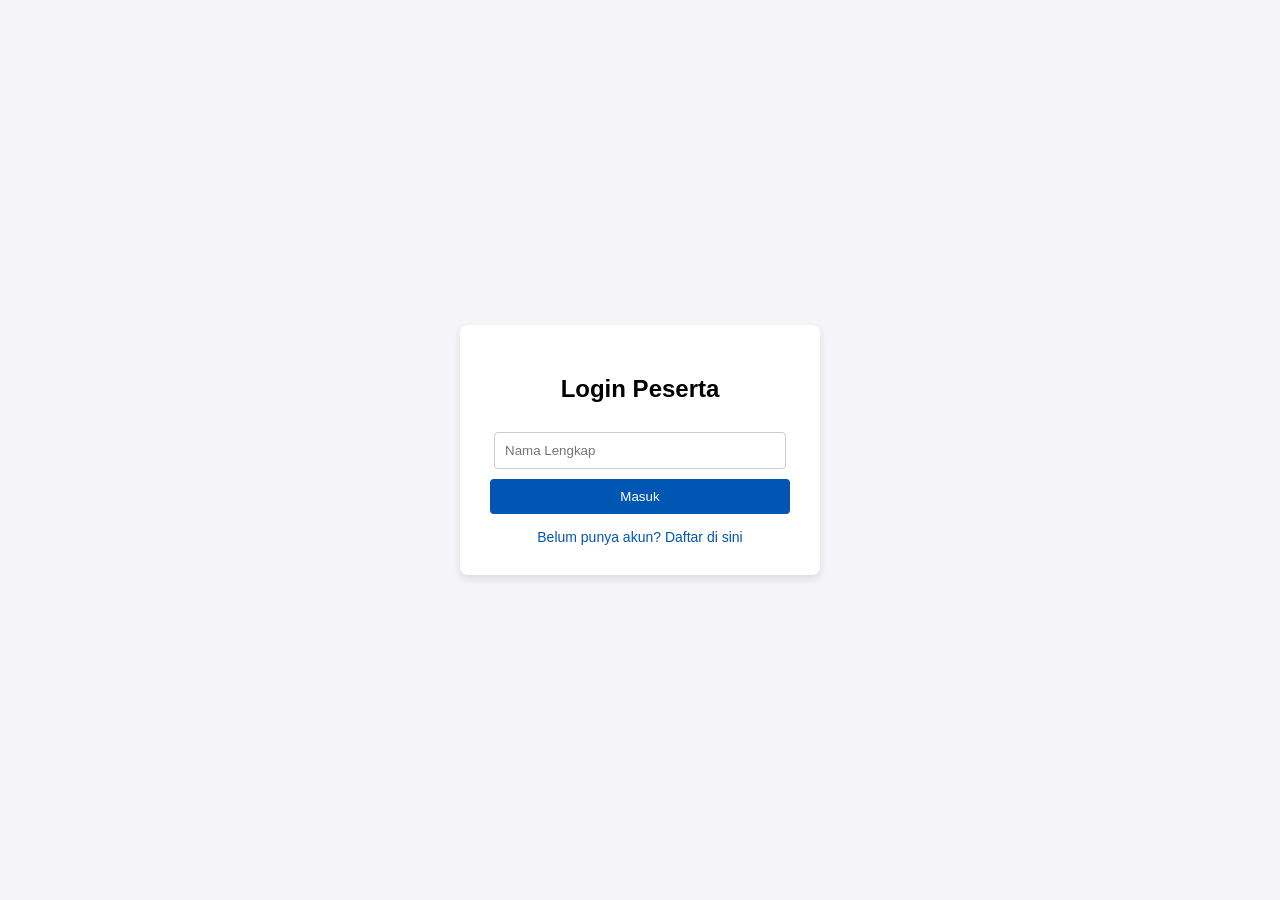
<file: index.html>
<!DOCTYPE html>
<html lang="id">
<head>
    <meta charset="UTF-8">
    <meta name="viewport" content="width=device-width, initial-scale=1.0">
    <title>Login - Belajar Bahasa Isyarat</title>
    <style>
        body { font-family: Arial, sans-serif; background-color: #f4f4f9; display: flex; justify-content: center; align-items: center; height: 100vh; margin: 0; }
        .container { background: white; padding: 30px; border-radius: 8px; box-shadow: 0 4px 8px rgba(0,0,0,0.1); width: 300px; text-align: center; }
        input { width: 90%; padding: 10px; margin: 10px 0; border: 1px solid #ccc; border-radius: 4px; }
        button { width: 100%; padding: 10px; background-color: #0056b3; color: white; border: none; border-radius: 4px; cursor: pointer; }
        button:hover { background-color: #004494; }
        .toggle-link { color: #0056b3; cursor: pointer; font-size: 14px; margin-top: 15px; display: block; }
    </style>
</head>
<body>

<div class="container" id="loginBox">
    <h2>Login Peserta</h2>
    <input type="text" id="loginName" placeholder="Nama Lengkap">
    <button onclick="login()">Masuk</button>
    <span class="toggle-link" onclick="toggleForm()">Belum punya akun? Daftar di sini</span>
</div>

<div class="container" id="registerBox" style="display:none;">
    <h2>Daftar Peserta Baru</h2>
    <input type="text" id="regName" placeholder="Nama Lengkap">
    <input type="text" id="regAsal" placeholder="Asal Instansi/Kota (Misal: Cianjur)">
    <button onclick="register()">Daftar</button>
    <span class="toggle-link" onclick="toggleForm()">Sudah punya akun? Login di sini</span>
</div>

<script>
    function toggleForm() {
        const loginBox = document.getElementById('loginBox');
        const registerBox = document.getElementById('registerBox');
        if (loginBox.style.display === 'none') {
            loginBox.style.display = 'block';
            registerBox.style.display = 'none';
        } else {
            loginBox.style.display = 'none';
            registerBox.style.display = 'block';
        }
    }

    function register() {
        const name = document.getElementById('regName').value;
        const asal = document.getElementById('regAsal').value;
        if (!name || !asal) return alert("Harap isi semua data!");

        let users = JSON.parse(localStorage.getItem('pesertaIsyarat')) || [];
        users.push({ nama: name, asal: asal, tanggal: new Date().toLocaleDateString('id-ID') });
        localStorage.setItem('pesertaIsyarat', JSON.stringify(users));
        
        alert("Pendaftaran berhasil! Silakan login.");
        toggleForm();
    }

    function login() {
        const name = document.getElementById('loginName').value;
        let users = JSON.parse(localStorage.getItem('pesertaIsyarat')) || [];
        
        // Admin bypass
        if(name === "admin") {
            window.location.href = "admin.html";
            return;
        }

        const validUser = users.find(u => u.nama.toLowerCase() === name.toLowerCase());
        if (validUser) {
            alert("Selamat datang, " + validUser.nama + "!");
            window.location.href = "menu.html";
        } else {
            alert("Nama tidak ditemukan. Silakan daftar terlebih dahulu.");
        }
    }
</script>

</body>
</html>
</file>
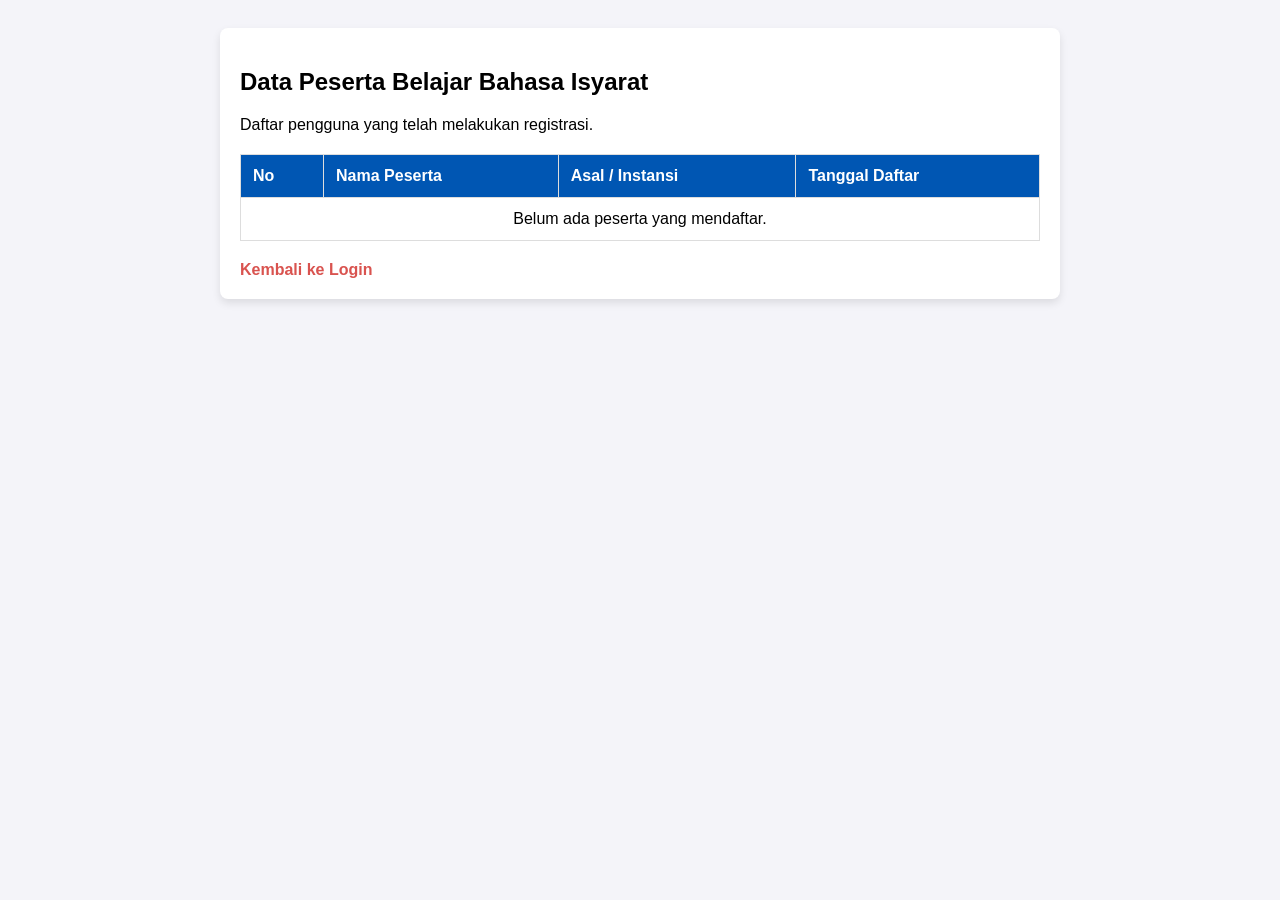
<file: admin.html>
<!DOCTYPE html>
<html lang="id">
<head>
    <meta charset="UTF-8">
    <meta name="viewport" content="width=device-width, initial-scale=1.0">
    <title>Panel Admin - Data Peserta</title>
    <style>
        body { font-family: Arial, sans-serif; background-color: #f4f4f9; padding: 20px; }
        .container { background: white; padding: 20px; border-radius: 8px; max-width: 800px; margin: auto; box-shadow: 0 4px 8px rgba(0,0,0,0.1); }
        table { width: 100%; border-collapse: collapse; margin-top: 20px; }
        table, th, td { border: 1px solid #ddd; }
        th, td { padding: 12px; text-align: left; }
        th { background-color: #0056b3; color: white; }
        .nav-back { display: block; margin-top: 20px; color: #d9534f; text-decoration: none; font-weight: bold; }
    </style>
</head>
<body>

<div class="container">
    <h2>Data Peserta Belajar Bahasa Isyarat</h2>
    <p>Daftar pengguna yang telah melakukan registrasi.</p>
    
    <table>
        <thead>
            <tr>
                <th>No</th>
                <th>Nama Peserta</th>
                <th>Asal / Instansi</th>
                <th>Tanggal Daftar</th>
            </tr>
        </thead>
        <tbody id="tabelPeserta">
            </tbody>
    </table>

    <a href="index.html" class="nav-back">Kembali ke Login</a>
</div>

<script>
    // Mengambil data dari localStorage
    const users = JSON.parse(localStorage.getItem('pesertaIsyarat')) || [];
    const tbody = document.getElementById('tabelPeserta');

    if (users.length === 0) {
        tbody.innerHTML = "<tr><td colspan='4' style='text-align:center;'>Belum ada peserta yang mendaftar.</td></tr>";
    } else {
        users.forEach((user, index) => {
            let tr = document.createElement('tr');
            tr.innerHTML = `
                <td>${index + 1}</td>
                <td>${user.nama}</td>
                <td>${user.asal}</td>
                <td>${user.tanggal}</td>
            `;
            tbody.appendChild(tr);
        });
    }
</script>

</body>
</html>
</file>
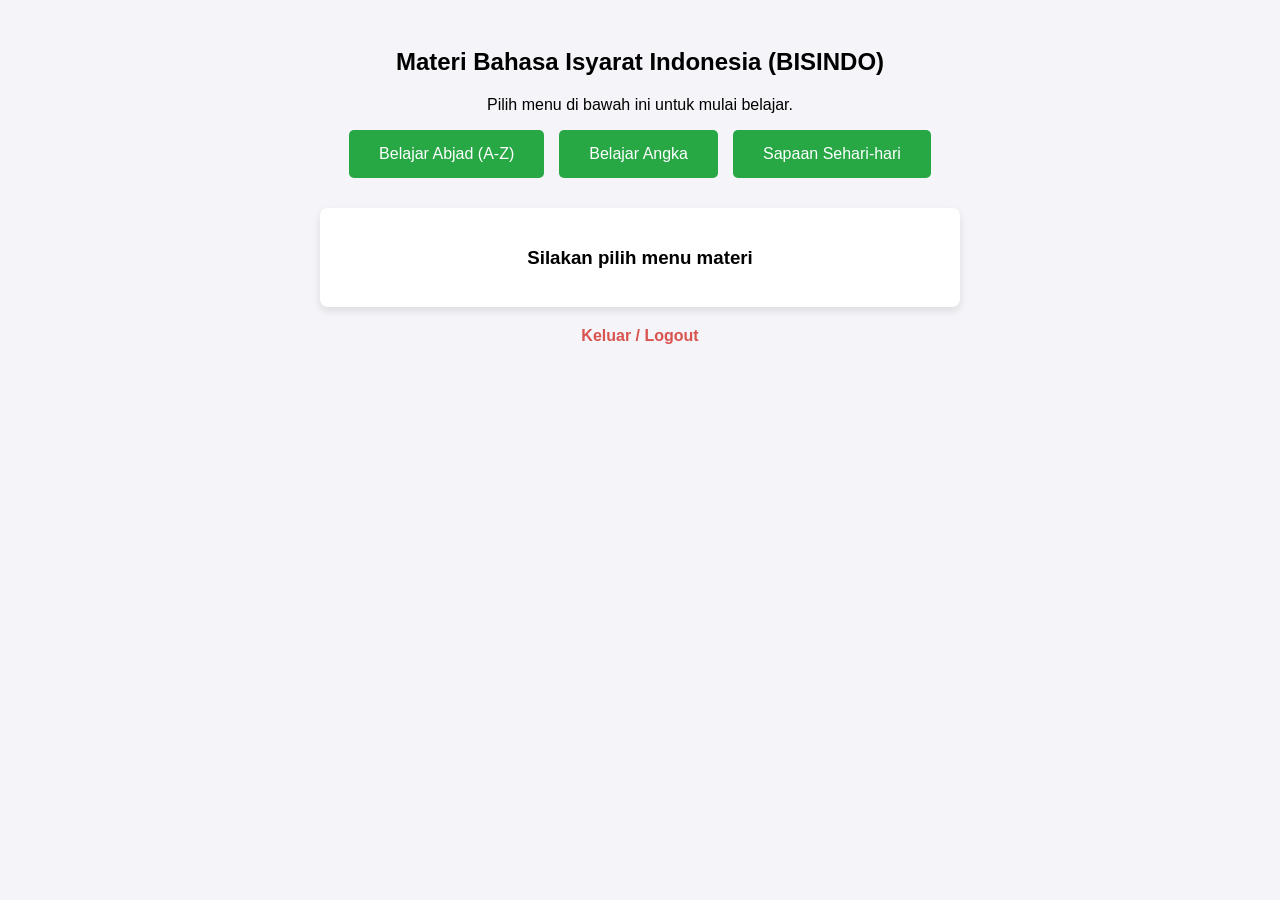
<file: menu.html>
<!DOCTYPE html>
<html lang="id">
<head>
    <meta charset="UTF-8">
    <meta name="viewport" content="width=device-width, initial-scale=1.0">
    <title>Menu Video Bahasa Isyarat</title>
    <style>
        body { font-family: Arial, sans-serif; background-color: #f4f4f9; padding: 20px; text-align: center; }
        .menu-container { display: flex; justify-content: center; gap: 15px; margin-bottom: 30px; flex-wrap: wrap; }
        .menu-btn { padding: 15px 30px; font-size: 16px; background-color: #28a745; color: white; border: none; border-radius: 5px; cursor: pointer; }
        .menu-btn:hover { background-color: #218838; }
        .video-container { background: white; padding: 20px; border-radius: 8px; display: inline-block; box-shadow: 0 4px 8px rgba(0,0,0,0.1); width: 80%; max-width: 600px; }
        iframe { width: 100%; height: 315px; border: none; border-radius: 5px; }
        .nav-back { display: block; margin-top: 20px; color: #d9534f; text-decoration: none; font-weight: bold; }
    </style>
</head>
<body>

    <h2>Materi Bahasa Isyarat Indonesia (BISINDO)</h2>
    <p>Pilih menu di bawah ini untuk mulai belajar.</p>

    <div class="menu-container">
        <button class="menu-btn" onclick="gantiVideo('abjad')">Belajar Abjad (A-Z)</button>
        <button class="menu-btn" onclick="gantiVideo('angka')">Belajar Angka</button>
        <button class="menu-btn" onclick="gantiVideo('sapaan')">Sapaan Sehari-hari</button>
    </div>

    <div class="video-container" id="videoArea">
        <h3 id="judulVideo">Silakan pilih menu materi</h3>
        <iframe id="frameVideo" src="" style="display:none;" allowfullscreen></iframe>
    </div>

    <a href="index.html" class="nav-back">Keluar / Logout</a>

<script>
    function gantiVideo(kategori) {
        const frame = document.getElementById('frameVideo');
        const judul = document.getElementById('judulVideo');
        frame.style.display = "block";

        if (kategori === 'abjad') {
            judul.innerText = "Materi: Abjad A-Z";
            // Ganti src dengan link embed video YouTube Anda
            frame.src = "https://www.youtube.com/embed/dQw4w9WgXcQ"; 
        } else if (kategori === 'angka') {
            judul.innerText = "Materi: Angka Dasar";
            frame.src = "https://www.youtube.com/embed/dQw4w9WgXcQ";
        } else if (kategori === 'sapaan') {
            judul.innerText = "Materi: Sapaan Sehari-hari";
            frame.src = "https://www.youtube.com/embed/dQw4w9WgXcQ";
        }
    }
</script>

</body>
</html>
</file>
